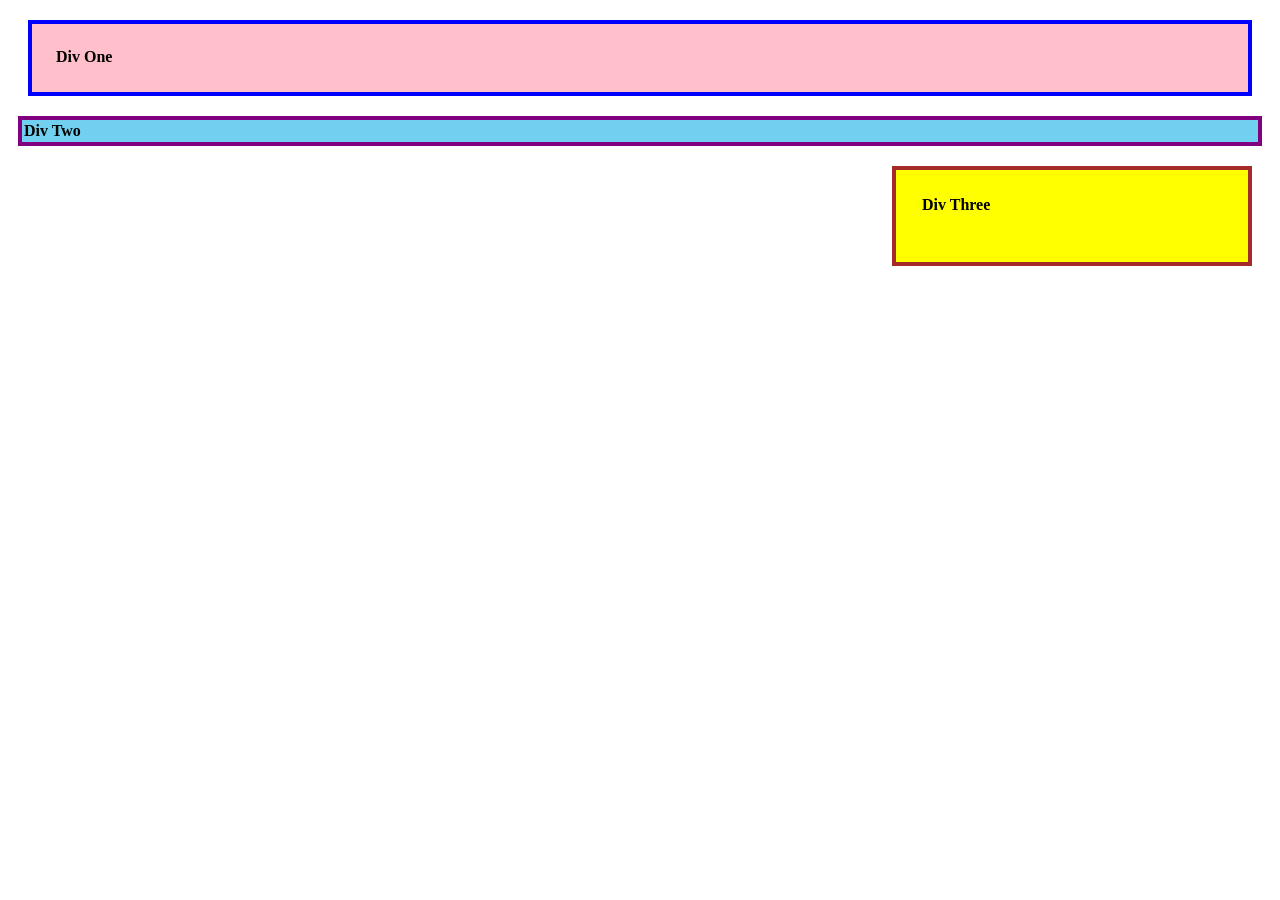
<file: foundations/block-and-inline/01-margin-and-padding-1/index.html>
<!doctype html>
<html lang="en">
  <head>
    <meta charset="UTF-8" />
    <meta name="viewport" content="width=device-width, initial-scale=1.0" />
    <title>Padding and Margin Exercise 1</title>
    <link rel="stylesheet" href="style 2.css" />
  </head>
  <body>
    <div class="box-1">Div One</div>
    <div class="box-2">Div Two</div>
    <div class="box-3">Div Three</div>
  </body>
</html>
</file>
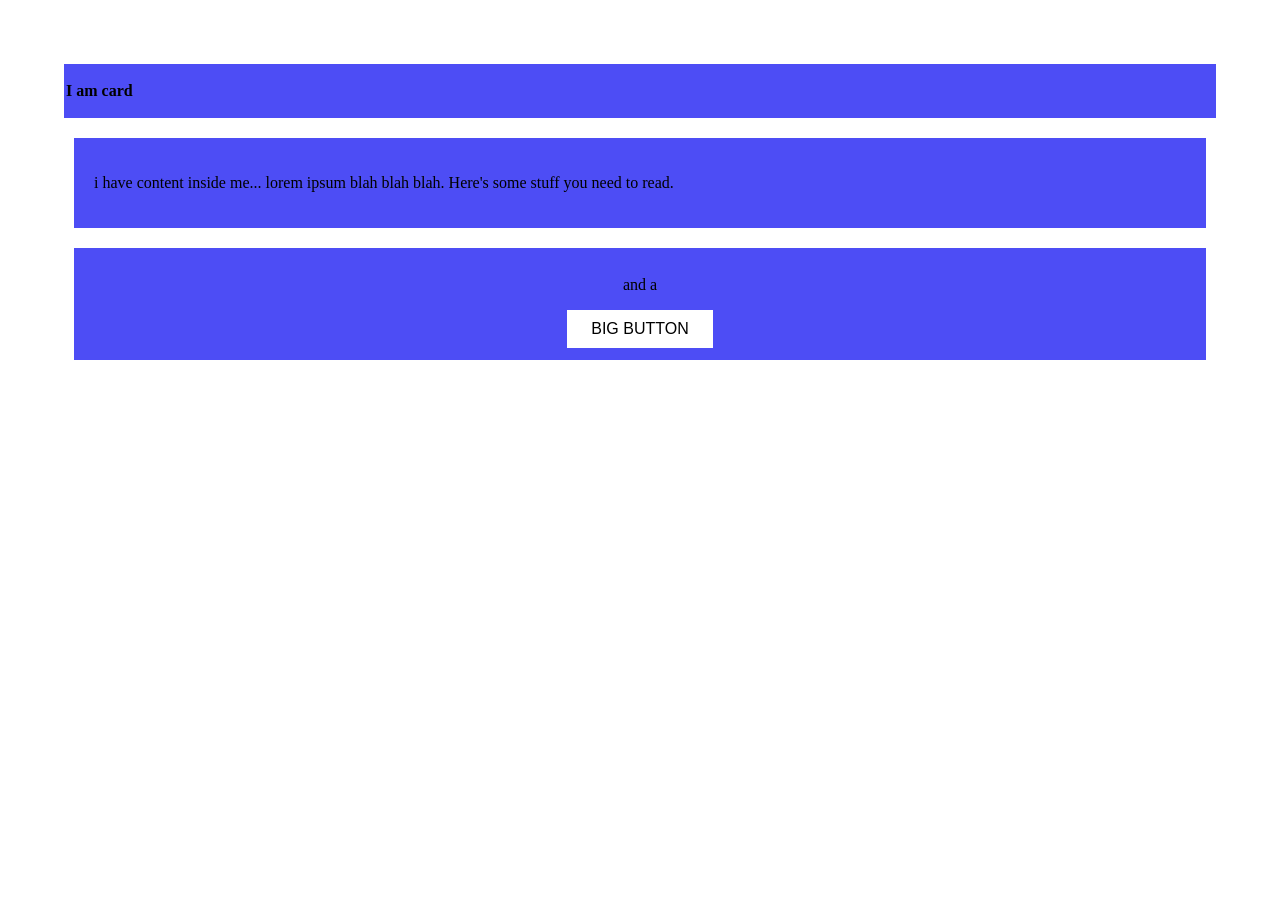
<file: foundations/block-and-inline/02-margin-and-padding-2/index.html>
<!doctype html>
<html lang="en">
  <head>
    <meta charset="UTF-8" />
    <meta name="viewport" content="width=device-width, initial-scale=1.0" />
    <title>02-margin-and-padding-exercise-2</title>
    <link rel="stylesheet" href="style.css" />
  </head>
  <body>
    <div class="box-1">
      <p>I am card</p>
    </div>

    <div class="box-2">
      <p>
        i have content inside me... lorem ipsum blah blah blah. Here's some
        stuff you need to read.
      </p>
    </div>

    <div class="box-3">
      <p>and a</p>
      <button class="big-button">BIG BUTTON</button>
    </div>
  </body>
</html>
</file>
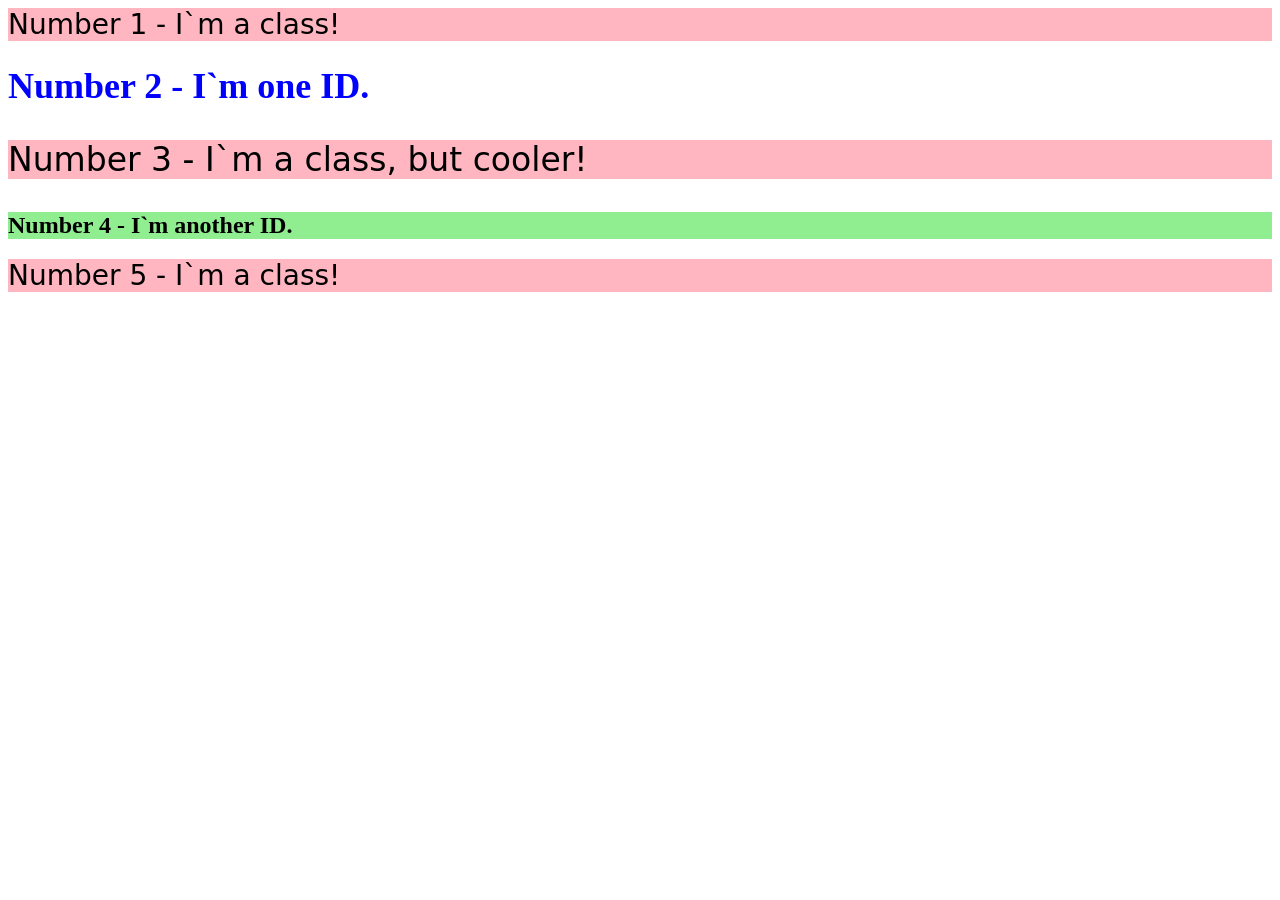
<file: foundations/intro-to-css/02-class-id-selectors/index.html>
<!doctype html>
<html lang="en">
  <head>
    <meta charset="UTF-8" />
    <meta name="viewport" content="width=device-width, initial-scale=1.0" />
    <link rel="stylesheet" href="style 2.css" />
    <title>Assignment 2</title>
  </head>
  <body>
    <div class="number-1">Number 1 - I`m a class!</div>
    <h1 id="number-2">Number 2 - I`m one ID.</h1>
    <p class="number-3">Number 3 - I`m a class, but cooler!</p>
    <h2 id="number-4">Number 4 - I`m another ID.</h2>
    <div class="number-5">Number 5 - I`m a class!</div>
  </body>
</html>
</file>
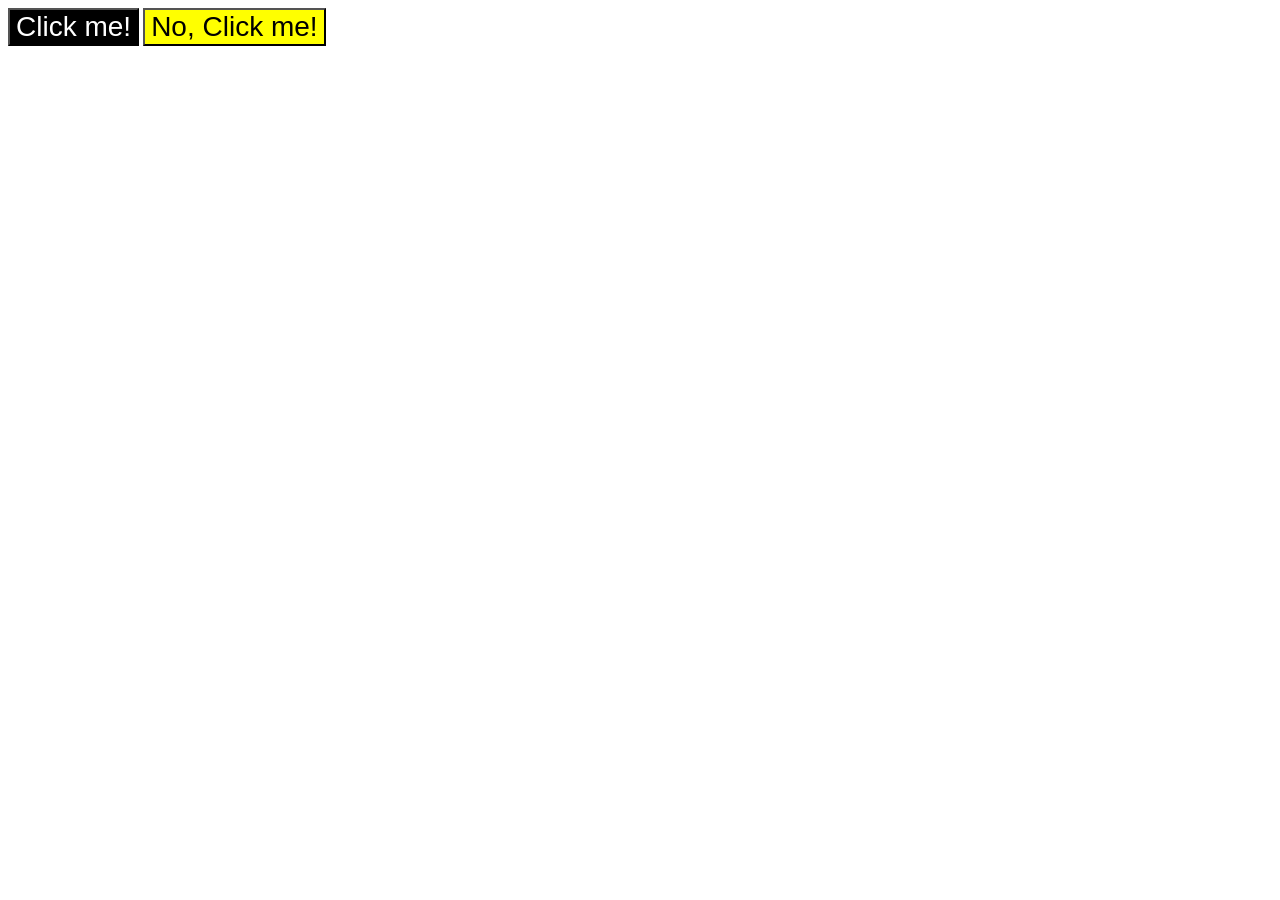
<file: foundations/intro-to-css/03-grouping-selectors/index.html>
<!doctype html>
<html lang="en">
  <head>
    <meta charset="UTF-8" />
    <meta name="viewport" content="width=device-width, initial-scale=1.0" />
    <title>Assignment 3</title>
    <link rel="stylesheet" href="style 3.css" />
  </head>
  <body>
    <button class="button-one">Click me!</button>
    <button class="button-two">No, Click me!</button>
  </body>
</html>
</file>
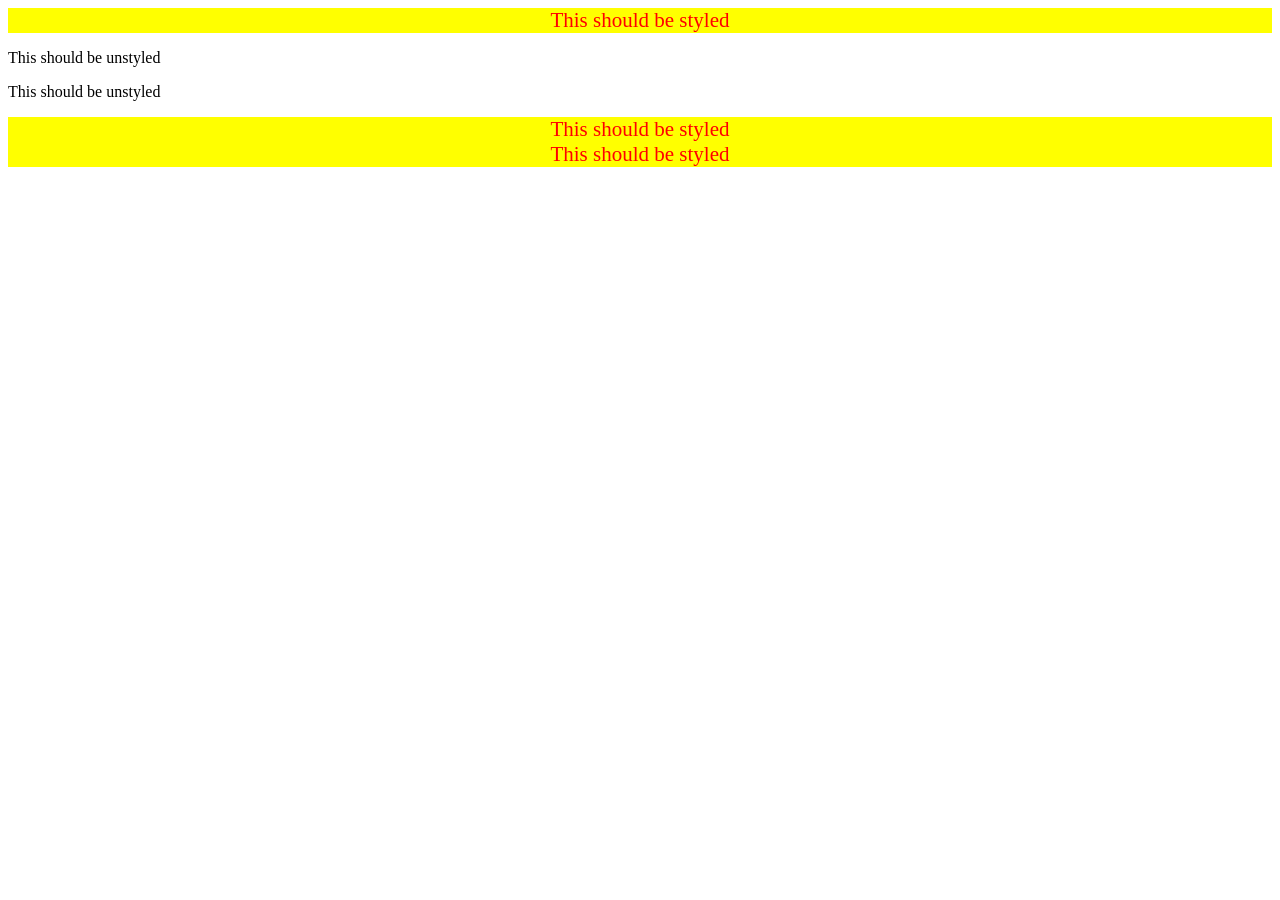
<file: foundations/intro-to-css/05-descendant-combinator/index.html>
<!doctype html>
<html lang="en">
  <head>
    <meta charset="UTF-8" />
    <meta name="viewport" content="width=device-width, initial-scale=1.0" />
    <title>Assignment 5</title>
    <link rel="stylesheet" href="style 5.css" />
  </head>
  <body>
    <div class="aren`t descendants">This should be styled</div>
    <p class="descendants">This should be unstyled</p>
    <p class="descendants">This should be unstyled</p>
    <div class="aren`t descendants">This should be styled</div>
    <div class="aren`t descendants">This should be styled</div>
  </body>
</html>
</file>
<file: foundations/block-and-inline/01-margin-and-padding-1/style 2.css>
.box-1 {
  display: block;
  padding: 24px;
  margin: 20px;
  background-color: pink;
  border: 4px solid blue;
  text-align: left;
  height: 20px;
  width: auto;
  font-weight: bold;
}
.box-2 {
  display: block;
  padding: 2px;
  margin: 10px;
  background-color: rgb(113, 208, 239);
  border: 4px solid purple;
  font-weight: bold;
}
.box-3 {
  display: block;
  padding: 26px;
  margin: 20px;
  background-color: yellow;
  border: 4px solid brown;
  margin-left: auto;
  height: 40px;
  width: 300px;
  font-weight: bold;
}
</file>
<file: foundations/block-and-inline/02-margin-and-padding-2/style.css>
body {
  padding: 30px;
  margin: 24px;
  font-size: 16px;
}

.box-1 {
  font-weight: bold;
  padding: 2px;
  margin: 10px;
  background-color: rgb(77, 77, 245);
}

.box-2 {
  padding: 20px;
  margin: 20px;
  background-color: rgb(77, 77, 245);
}

.box-3 {
  padding: 12px;
  margin: 20px;
  background-color: rgb(77, 77, 245);
  text-align: center;
}

.big-button {
  font-size: 16px;
  background-color: white;
  padding: 10px 24px;
  border: none;
}
</file>
<file: foundations/intro-to-css/02-class-id-selectors/style 2.css>
div {
  background-color: lightpink;
  font-size: 28px;
  font-family: Verdana, "DejaVu Sans", sans-serif;
  font-weight: light bold;
}

#number-2 {
  font-size: 36px;
  color: blue;
}
#number-4 {
  font-size: 24px;
  font-weight: bold;
  background-color: lightgreen;
}

p {
  font-size: 33px;
  background-color: lightpink;
  font-family: Verdana, "DejaVu Sans", sans-serif;
}
</file>
<file: foundations/intro-to-css/03-grouping-selectors/style 3.css>
.button-one {
  background-color: black;
  font-size: 28px;
  color: white;
  font-family: Helvetica, "Times New Roman", sans-serif;
}

.button-two {
  background-color: yellow;
  font-size: 28px;
  font-family: Helvetica, "Times New Roman", sans-serif;
}
</file>
<file: foundations/intro-to-css/05-descendant-combinator/style 5.css>
div {
  background-color: yellow;
  font-size: 21px;
  color: red;
  text-align: center;
}
</file>
